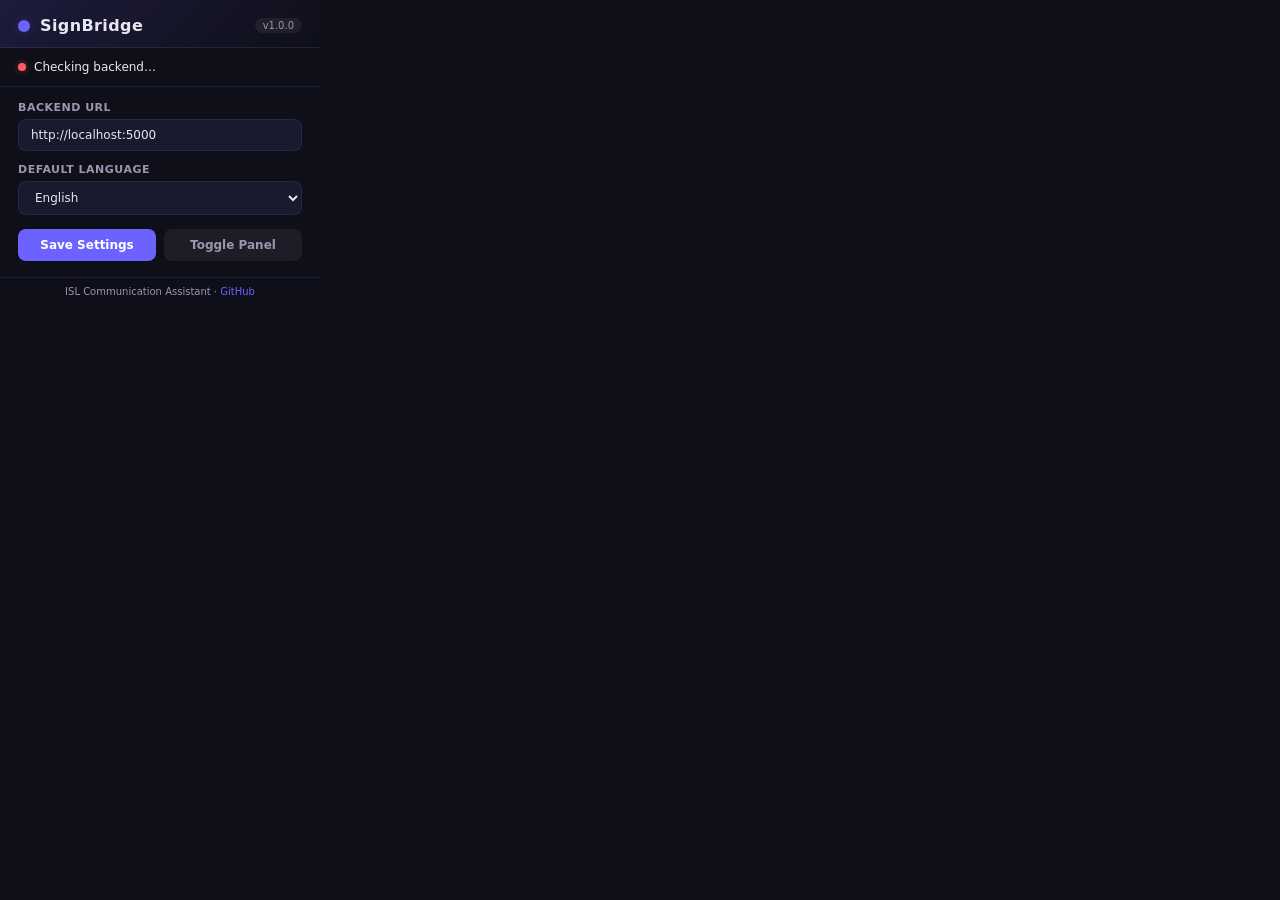
<file: extension/popup.html>
<!DOCTYPE html>
<html lang="en">
<head>
  <meta charset="UTF-8" />
  <meta name="viewport" content="width=device-width, initial-scale=1.0" />
  <title>SignBridge</title>
  <style>
    /* ── Popup Variables ─────────────────────────────────────────────── */
    :root {
      --bg:         #0f0f19;
      --surface:    #1a1a2e;
      --border:     rgba(100, 100, 180, 0.18);
      --accent:     #6c63ff;
      --accent-dim: rgba(108, 99, 255, 0.25);
      --text:       #e8e6f0;
      --text-muted: #9a96b0;
      --danger:     #ff5e5e;
      --success:    #34d399;
      --font:       'Segoe UI', system-ui, sans-serif;
    }

    * { box-sizing: border-box; margin: 0; padding: 0; }

    body {
      width: 320px;
      background: var(--bg);
      color: var(--text);
      font-family: var(--font);
      font-size: 13px;
      padding: 0;
    }

    /* ── Header ──────────────────────────────────────────────────────── */
    .popup-header {
      display: flex;
      align-items: center;
      gap: 10px;
      padding: 16px 18px 12px;
      background: linear-gradient(135deg, rgba(108,99,255,0.15), transparent);
      border-bottom: 1px solid var(--border);
    }

    .popup-header .logo-dot {
      width: 12px;
      height: 12px;
      border-radius: 50%;
      background: var(--accent);
      box-shadow: 0 0 10px var(--accent-dim);
    }

    .popup-header h1 {
      font-size: 16px;
      font-weight: 700;
      letter-spacing: 0.4px;
    }

    .popup-header .version {
      margin-left: auto;
      font-size: 10px;
      color: var(--text-muted);
      background: rgba(255,255,255,0.06);
      padding: 2px 8px;
      border-radius: 10px;
    }

    /* ── Status ──────────────────────────────────────────────────────── */
    .status-row {
      display: flex;
      align-items: center;
      gap: 8px;
      padding: 12px 18px;
      border-bottom: 1px solid var(--border);
    }

    .status-dot {
      width: 8px;
      height: 8px;
      border-radius: 50%;
      flex-shrink: 0;
    }

    .status-dot.connected    { background: var(--success); box-shadow: 0 0 6px rgba(52,211,153,0.5); }
    .status-dot.disconnected { background: var(--danger);  box-shadow: 0 0 6px rgba(255,94,94,0.4); }

    .status-text {
      font-size: 12px;
    }

    /* ── Settings Form ───────────────────────────────────────────────── */
    .settings {
      padding: 14px 18px;
      display: flex;
      flex-direction: column;
      gap: 12px;
    }

    .field label {
      display: block;
      font-size: 11px;
      color: var(--text-muted);
      margin-bottom: 5px;
      text-transform: uppercase;
      letter-spacing: 0.5px;
      font-weight: 600;
    }

    .field input,
    .field select {
      width: 100%;
      padding: 8px 12px;
      font-family: var(--font);
      font-size: 12px;
      color: var(--text);
      background: var(--surface);
      border: 1px solid var(--border);
      border-radius: 8px;
      outline: none;
      transition: border-color 0.2s;
    }

    .field input:focus,
    .field select:focus {
      border-color: var(--accent);
    }

    .field select option {
      background: var(--bg);
    }

    /* ── Buttons ─────────────────────────────────────────────────────── */
    .actions {
      padding: 0 18px 16px;
      display: flex;
      gap: 8px;
    }

    .btn {
      flex: 1;
      padding: 9px 0;
      font-family: var(--font);
      font-size: 12px;
      font-weight: 600;
      border: none;
      border-radius: 8px;
      cursor: pointer;
      transition: background 0.2s, transform 0.1s;
    }

    .btn:active { transform: scale(0.96); }

    .btn-primary {
      background: var(--accent);
      color: #fff;
    }
    .btn-primary:hover { background: #5a52e0; }

    .btn-ghost {
      background: rgba(255,255,255,0.06);
      color: var(--text-muted);
    }
    .btn-ghost:hover {
      background: rgba(255,255,255,0.12);
      color: var(--text);
    }

    /* ── Toast ────────────────────────────────────────────────────────── */
    .toast {
      position: fixed;
      bottom: 12px;
      left: 50%;
      transform: translateX(-50%) translateY(40px);
      padding: 6px 16px;
      font-size: 11px;
      font-weight: 600;
      color: #fff;
      background: var(--success);
      border-radius: 8px;
      opacity: 0;
      pointer-events: none;
      transition: transform 0.3s ease, opacity 0.3s ease;
    }

    .toast.show {
      opacity: 1;
      transform: translateX(-50%) translateY(0);
    }

    /* ── Footer ──────────────────────────────────────────────────────── */
    .popup-footer {
      padding: 8px 18px;
      font-size: 10px;
      color: var(--text-muted);
      text-align: center;
      border-top: 1px solid var(--border);
    }

    .popup-footer a {
      color: var(--accent);
      text-decoration: none;
    }
  </style>
</head>
<body>

  <!-- Header -->
  <div class="popup-header">
    <span class="logo-dot"></span>
    <h1>SignBridge</h1>
    <span class="version">v1.0.0</span>
  </div>

  <!-- Status -->
  <div class="status-row">
    <span class="status-dot disconnected" id="status-dot"></span>
    <span class="status-text" id="status-text">Checking backend…</span>
  </div>

  <!-- Settings -->
  <div class="settings">
    <div class="field">
      <label for="backend-url">Backend URL</label>
      <input type="url" id="backend-url" value="http://localhost:5000" placeholder="http://localhost:5000" />
    </div>

    <div class="field">
      <label for="lang-select">Default Language</label>
      <select id="lang-select">
        <option value="en">English</option>
        <option value="hi">हिन्दी (Hindi)</option>
        <option value="es">Español (Spanish)</option>
        <option value="ta">தமிழ் (Tamil)</option>
        <option value="te">తెలుగు (Telugu)</option>
        <option value="bn">বাংলা (Bengali)</option>
        <option value="mr">मराठी (Marathi)</option>
        <option value="gu">ગુજરાતી (Gujarati)</option>
      </select>
    </div>
  </div>

  <!-- Actions -->
  <div class="actions">
    <button class="btn btn-primary" id="btn-save">Save Settings</button>
    <button class="btn btn-ghost" id="btn-toggle">Toggle Panel</button>
  </div>

  <!-- Footer -->
  <div class="popup-footer">
    ISL Communication Assistant · <a href="https://github.com/signbridge" target="_blank">GitHub</a>
  </div>

  <!-- Toast -->
  <div class="toast" id="toast">Settings saved ✓</div>

  <script src="popup.js"></script>
</body>
</html>
</file>
